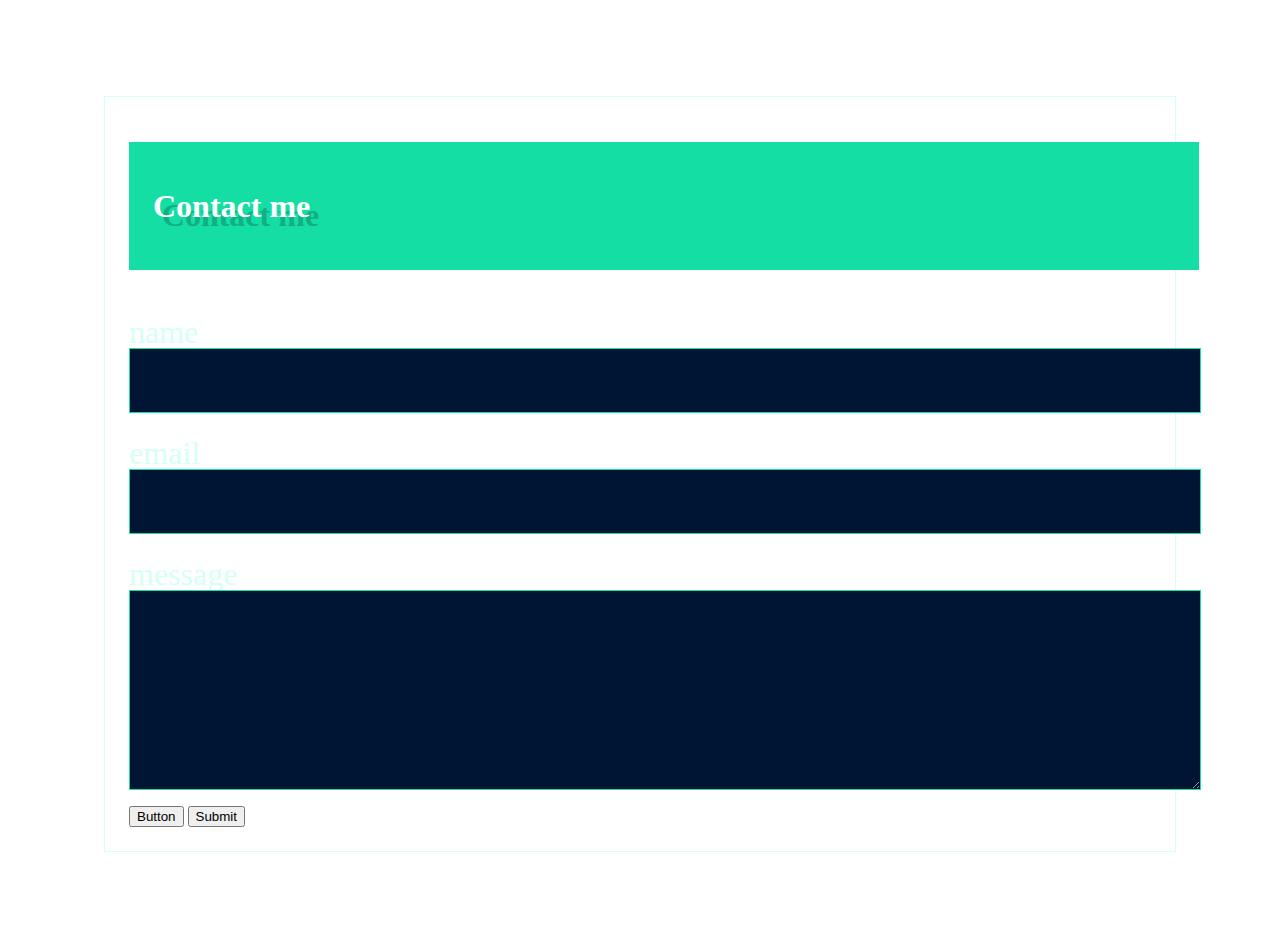
<file: cours/index.html>
<!DOCTYPE html>
<html lang="en">
  <head>
    <meta charset="UTF-8" />
    <meta http-equiv="X-UA-Compatible" content="IE=edge" />
    <meta name="viewport" content="width=device-width, initial-scale=1.0" />
    <link rel="stylesheet" href="style.css" />
    <title>Document</title>
  </head>
  <body>
    <main class="container">
      <form class="form">
        <h1 class="form__heading">Contact me</h1>
        <div class="form__field">
          <label for="contact-name">name</label>
          <input type="text" name="contact-name" id="contact-name" />
        </div>
        <div class="form__field">
          <label for="contact-email">email</label>
          <input type="email" name="contact-email" id="contact-email" />
        </div>
        <div class="form__field">
          <label for="mssg">message</label>
          <textarea name="mssg" id="mssg" cols="30" rows="10"></textarea>
        </div>
        <button class="btn btn-rounded btn-wide">Button</button>
        <button class="btn btn--full-width">Submit</button>
      </form>
    </main>
  </body>
</html>
</file>
<file: cours/style.css>
.container {
  margin: 6rem;
  padding: 1.5rem 1.5rem 0 1.5rem;
  border: 0.1rem solid #D6FFF5;
}

.form {
  width: 100%;
  padding-bottom: 1.5rem;
}

.form__heading {
  width: 100%;
  color: #fff;
  text-shadow: 0.55rem 0.55rem #11af82;
  background: #15dea5;
  line-height: 5rem;
  padding: 1.5rem;
}

.form__field label {
  color: #d6fff5;
  display: block;
  font-size: 2rem;
  line-height: 2rem;
  padding-top: 1.5rem;
}

.form__field input {
  width: 100%;
  background: #001534;
  border: 0.1rem solid #15dea5;
  padding: 1.5rem;
  color: #d6fff5;
}

.form__field textarea {
  width: 100%;
  color: #15dea5;
  background: #001534;
  border: 0.1rem solid #15dea5;
  outline: none;
  padding: 1.5rem;
  margin-bottom: 0.75rem;
}

/*# sourceMappingURL=style.css.map */
</file>
